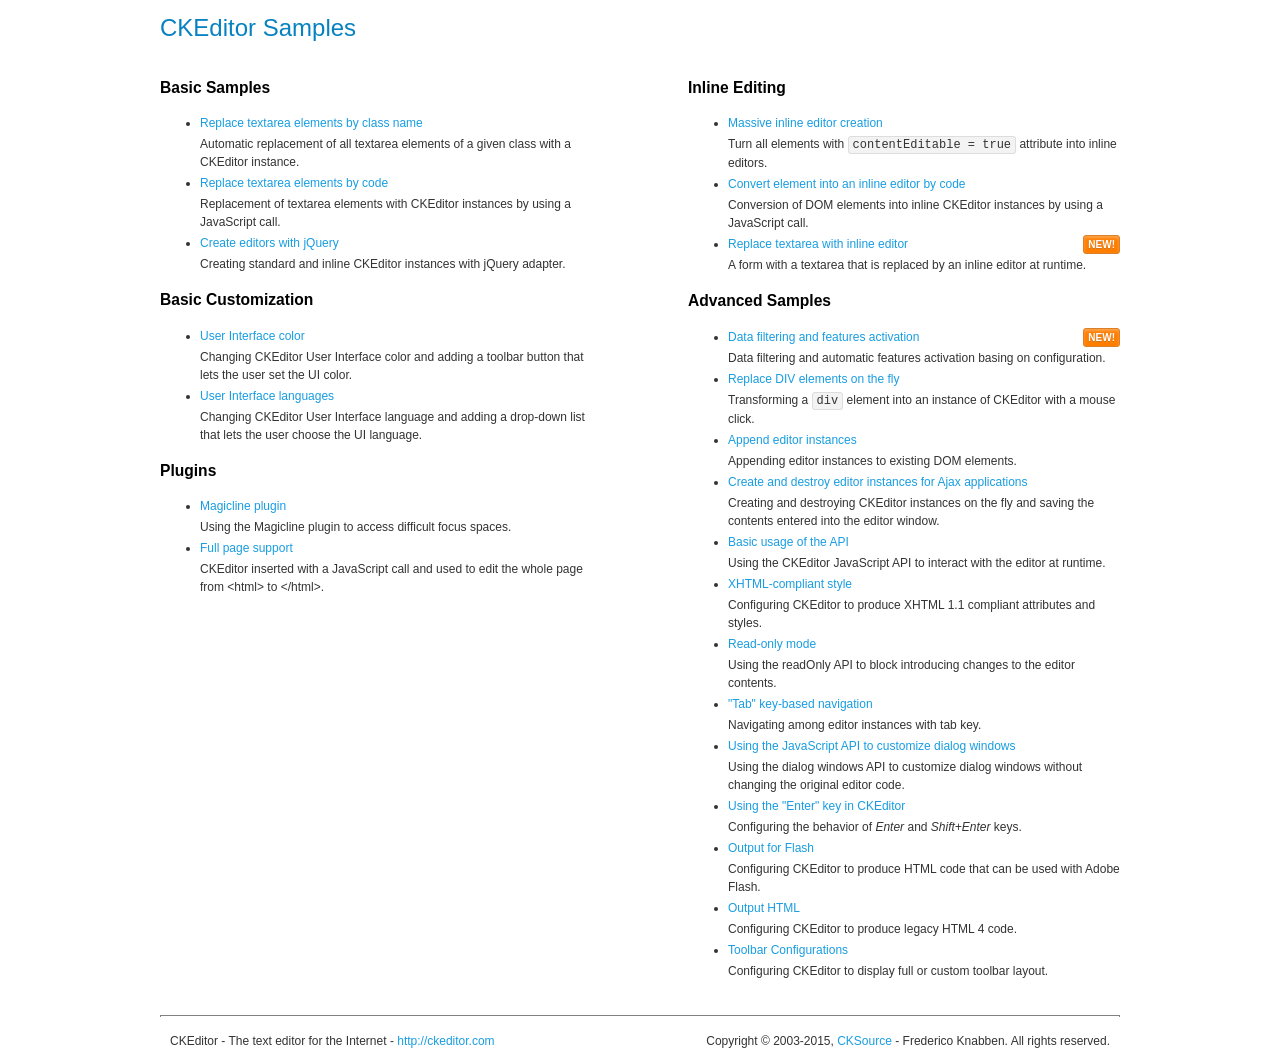
<file: perch/addons/plugins/editors/ckeditor/samples/index.html>
<!DOCTYPE html>
<!--
Copyright (c) 2003-2015, CKSource - Frederico Knabben. All rights reserved.
For licensing, see LICENSE.md or http://ckeditor.com/license
-->
<html>
<head>
	<meta charset="utf-8">
	<title>CKEditor Samples</title>
	<link rel="stylesheet" href="sample.css">
</head>
<body>
	<h1 class="samples">
		CKEditor Samples
	</h1>
	<div class="twoColumns">
		<div class="twoColumnsLeft">
			<h2 class="samples">
				Basic Samples
			</h2>
			<dl class="samples">
				<dt><a class="samples" href="replacebyclass.html">Replace textarea elements by class name</a></dt>
				<dd>Automatic replacement of all textarea elements of a given class with a CKEditor instance.</dd>

				<dt><a class="samples" href="replacebycode.html">Replace textarea elements by code</a></dt>
				<dd>Replacement of textarea elements with CKEditor instances by using a JavaScript call.</dd>

				<dt><a class="samples" href="jquery.html">Create editors with jQuery</a></dt>
				<dd>Creating standard and inline CKEditor instances with jQuery adapter.</dd>
			</dl>

			<h2 class="samples">
				Basic Customization
			</h2>
			<dl class="samples">
				<dt><a class="samples" href="uicolor.html">User Interface color</a></dt>
				<dd>Changing CKEditor User Interface color and adding a toolbar button that lets the user set the UI color.</dd>

				<dt><a class="samples" href="uilanguages.html">User Interface languages</a></dt>
				<dd>Changing CKEditor User Interface language and adding a drop-down list that lets the user choose the UI language.</dd>
			</dl>


			<h2 class="samples">Plugins</h2>
<dl class="samples">
<dt><a class="samples" href="plugins/magicline/magicline.html">Magicline plugin</a></dt>
<dd>Using the Magicline plugin to access difficult focus spaces.</dd>

<dt><a class="samples" href="plugins/wysiwygarea/fullpage.html">Full page support</a></dt>
<dd>CKEditor inserted with a JavaScript call and used to edit the whole page from &lt;html&gt; to &lt;/html&gt;.</dd>
</dl>
		</div>
		<div class="twoColumnsRight">
			<h2 class="samples">
				Inline Editing
			</h2>
			<dl class="samples">
				<dt><a class="samples" href="inlineall.html">Massive inline editor creation</a></dt>
				<dd>Turn all elements with <code>contentEditable = true</code> attribute into inline editors.</dd>

				<dt><a class="samples" href="inlinebycode.html">Convert element into an inline editor by code</a></dt>
				<dd>Conversion of DOM elements into inline CKEditor instances by using a JavaScript call.</dd>

				<dt><a class="samples" href="inlinetextarea.html">Replace textarea with inline editor</a> <span class="new">New!</span></dt>
				<dd>A form with a textarea that is replaced by an inline editor at runtime.</dd>

				
			</dl>

			<h2 class="samples">
				Advanced Samples
			</h2>
			<dl class="samples">
				<dt><a class="samples" href="datafiltering.html">Data filtering and features activation</a> <span class="new">New!</span></dt>
				<dd>Data filtering and automatic features activation basing on configuration.</dd>

				<dt><a class="samples" href="divreplace.html">Replace DIV elements on the fly</a></dt>
				<dd>Transforming a <code>div</code> element into an instance of CKEditor with a mouse click.</dd>

				<dt><a class="samples" href="appendto.html">Append editor instances</a></dt>
				<dd>Appending editor instances to existing DOM elements.</dd>

				<dt><a class="samples" href="ajax.html">Create and destroy editor instances for Ajax applications</a></dt>
				<dd>Creating and destroying CKEditor instances on the fly and saving the contents entered into the editor window.</dd>

				<dt><a class="samples" href="api.html">Basic usage of the API</a></dt>
				<dd>Using the CKEditor JavaScript API to interact with the editor at runtime.</dd>

				<dt><a class="samples" href="xhtmlstyle.html">XHTML-compliant style</a></dt>
				<dd>Configuring CKEditor to produce XHTML 1.1 compliant attributes and styles.</dd>

				<dt><a class="samples" href="readonly.html">Read-only mode</a></dt>
				<dd>Using the readOnly API to block introducing changes to the editor contents.</dd>

				<dt><a class="samples" href="tabindex.html">"Tab" key-based navigation</a></dt>
				<dd>Navigating among editor instances with tab key.</dd>


				
<dt><a class="samples" href="plugins/dialog/dialog.html">Using the JavaScript API to customize dialog windows</a></dt>
<dd>Using the dialog windows API to customize dialog windows without changing the original editor code.</dd>

<dt><a class="samples" href="plugins/enterkey/enterkey.html">Using the &quot;Enter&quot; key in CKEditor</a></dt>
<dd>Configuring the behavior of <em>Enter</em> and <em>Shift+Enter</em> keys.</dd>

<dt><a class="samples" href="plugins/htmlwriter/outputforflash.html">Output for Flash</a></dt>
<dd>Configuring CKEditor to produce HTML code that can be used with Adobe Flash.</dd>

<dt><a class="samples" href="plugins/htmlwriter/outputhtml.html">Output HTML</a></dt>
<dd>Configuring CKEditor to produce legacy HTML 4 code.</dd>

<dt><a class="samples" href="plugins/toolbar/toolbar.html">Toolbar Configurations</a></dt>
<dd>Configuring CKEditor to display full or custom toolbar layout.</dd>

			</dl>
		</div>
	</div>
	<div id="footer">
		<hr>
		<p>
			CKEditor - The text editor for the Internet - <a class="samples" href="http://ckeditor.com/">http://ckeditor.com</a>
		</p>
		<p id="copy">
			Copyright &copy; 2003-2015, <a class="samples" href="http://cksource.com/">CKSource</a> - Frederico Knabben. All rights reserved.
		</p>
	</div>
</body>
</html>
</file>
<file: perch/addons/plugins/editors/ckeditor/samples/sample.css>
/*
Copyright (c) 2003-2015, CKSource - Frederico Knabben. All rights reserved.
For licensing, see LICENSE.md or http://ckeditor.com/license
*/

html, body, h1, h2, h3, h4, h5, h6, div, span, blockquote, p, address, form, fieldset, img, ul, ol, dl, dt, dd, li, hr, table, td, th, strong, em, sup, sub, dfn, ins, del, q, cite, var, samp, code, kbd, tt, pre
{
	line-height: 1.5;
}

body
{
	padding: 10px 30px;
}

input, textarea, select, option, optgroup, button, td, th
{
	font-size: 100%;
}

pre
{
	-moz-tab-size: 4;
	-o-tab-size: 4;
	-webkit-tab-size: 4;
	tab-size: 4;
}

pre, code, kbd, samp, tt
{
	font-family: monospace,monospace;
	font-size: 1em;
}

body {
	width: 960px;
	margin: 0 auto;
}

code
{
	background: #f3f3f3;
	border: 1px solid #ddd;
	padding: 1px 4px;

	-moz-border-radius: 3px;
	-webkit-border-radius: 3px;
	border-radius: 3px;
}

abbr
{
	border-bottom: 1px dotted #555;
	cursor: pointer;
}

.new, .beta
{
	text-transform: uppercase;
	font-size: 10px;
	font-weight: bold;
	padding: 1px 4px;
	margin: 0 0 0 5px;
	color: #fff;
	float: right;

	-moz-border-radius: 3px;
	-webkit-border-radius: 3px;
	border-radius: 3px;
}

.new
{
	background: #FF7E00;
	border: 1px solid #DA8028;
	text-shadow: 0 1px 0 #C97626;

	-moz-box-shadow: 0 2px 3px 0 #FFA54E inset;
	-webkit-box-shadow: 0 2px 3px 0 #FFA54E inset;
	box-shadow: 0 2px 3px 0 #FFA54E inset;
}

.beta
{
	background: #18C0DF;
	border: 1px solid #19AAD8;
	text-shadow: 0 1px 0 #048CAD;
	font-style: italic;

	-moz-box-shadow: 0 2px 3px 0 #50D4FD inset;
	-webkit-box-shadow: 0 2px 3px 0 #50D4FD inset;
	box-shadow: 0 2px 3px 0 #50D4FD inset;
}

h1.samples
{
	color: #0782C1;
	font-size: 200%;
	font-weight: normal;
	margin: 0;
	padding: 0;
}

h1.samples a
{
	color: #0782C1;
	text-decoration: none;
	border-bottom: 1px dotted #0782C1;
}

.samples a:hover
{
	border-bottom: 1px dotted #0782C1;
}

h2.samples
{
	color: #000000;
	font-size: 130%;
	margin: 15px 0 0 0;
	padding: 0;
}

p, blockquote, address, form, pre, dl, h1.samples, h2.samples
{
	margin-bottom: 15px;
}

ul.samples
{
	margin-bottom: 15px;
}

.clear
{
	clear: both;
}

fieldset
{
	margin: 0;
	padding: 10px;
}

body, input, textarea
{
	color: #333333;
	font-family: Arial, Helvetica, sans-serif;
}

body
{
	font-size: 75%;
}

a.samples
{
	color: #189DE1;
	text-decoration: none;
}

form
{
	margin: 0;
	padding: 0;
}

pre.samples
{
	background-color: #F7F7F7;
	border: 1px solid #D7D7D7;
	overflow: auto;
	padding: 0.25em;
	white-space: pre-wrap; /* CSS 2.1 */
	word-wrap: break-word; /* IE7 */
}

#footer
{
	clear: both;
	padding-top: 10px;
}

#footer hr
{
	margin: 10px 0 15px 0;
	height: 1px;
	border: solid 1px gray;
	border-bottom: none;
}

#footer p
{
	margin: 0 10px 10px 10px;
	float: left;
}

#footer #copy
{
	float: right;
}

#outputSample
{
	width: 100%;
	table-layout: fixed;
}

#outputSample thead th
{
	color: #dddddd;
	background-color: #999999;
	padding: 4px;
	white-space: nowrap;
}

#outputSample tbody th
{
	vertical-align: top;
	text-align: left;
}

#outputSample pre
{
	margin: 0;
	padding: 0;
}

.description
{
	border: 1px dotted #B7B7B7;
	margin-bottom: 10px;
	padding: 10px 10px 0;
	overflow: hidden;
}

label
{
	display: block;
	margin-bottom: 6px;
}

/**
 *	CKEditor editables are automatically set with the "cke_editable" class
 *	plus cke_editable_(inline|themed) depending on the editor type.
 */

/* Style a bit the inline editables. */
.cke_editable.cke_editable_inline
{
	cursor: pointer;
}

/* Once an editable element gets focused, the "cke_focus" class is
   added to it, so we can style it differently. */
.cke_editable.cke_editable_inline.cke_focus
{
	box-shadow: inset 0px 0px 20px 3px #ddd, inset 0 0 1px #000;
	outline: none;
	background: #eee;
	cursor: text;
}

/* Avoid pre-formatted overflows inline editable. */
.cke_editable_inline pre
{
	white-space: pre-wrap;
	word-wrap: break-word;
}

/**
 *	Samples index styles.
 */

.twoColumns,
.twoColumnsLeft,
.twoColumnsRight
{
	overflow: hidden;
}

.twoColumnsLeft,
.twoColumnsRight
{
	width: 45%;
}

.twoColumnsLeft
{
	float: left;
}

.twoColumnsRight
{
	float: right;
}

dl.samples
{
	padding: 0 0 0 40px;
}
dl.samples > dt
{
	display: list-item;
	list-style-type: disc;
	list-style-position: outside;
	margin: 0 0 3px;
}
dl.samples > dd
{
	margin: 0 0 3px;
}
.warning
{
	color: #ff0000;
	background-color: #FFCCBA;
	border: 2px dotted #ff0000;
	padding: 15px 10px;
	margin: 10px 0;
}

/* Used on inline samples */

blockquote
{
	font-style: italic;
	font-family: Georgia, Times, "Times New Roman", serif;
	padding: 2px 0;
	border-style: solid;
	border-color: #ccc;
	border-width: 0;
}

.cke_contents_ltr blockquote
{
	padding-left: 20px;
	padding-right: 8px;
	border-left-width: 5px;
}

.cke_contents_rtl blockquote
{
	padding-left: 8px;
	padding-right: 20px;
	border-right-width: 5px;
}

img.right {
	border: 1px solid #ccc;
	float: right;
	margin-left: 15px;
	padding: 5px;
}

img.left {
	border: 1px solid #ccc;
	float: left;
	margin-right: 15px;
	padding: 5px;
}

.marker
{
	background-color: Yellow;
}
</file>
